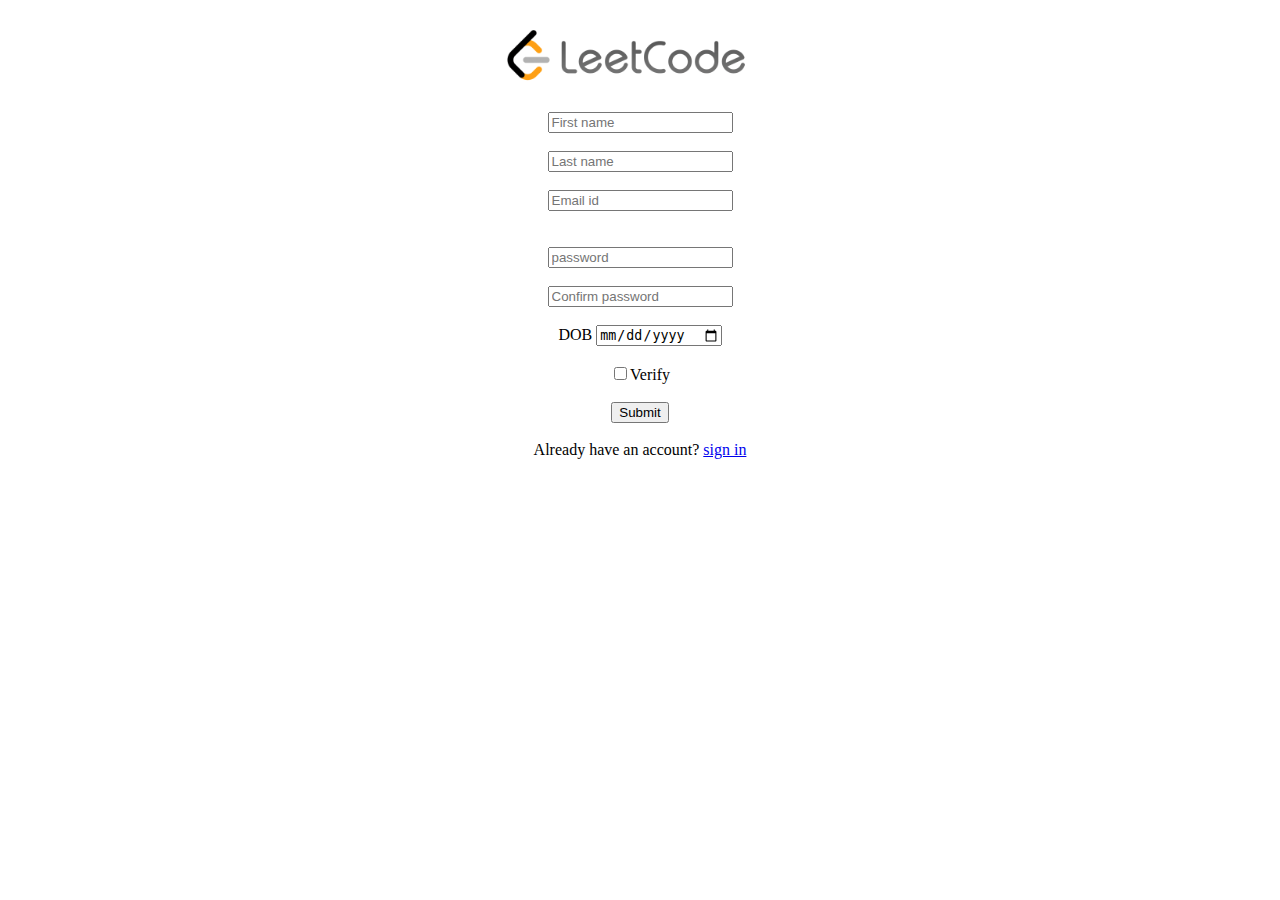
<file: index.html>
<!DOCTYPE html>
<html lang="en">
<head>
    <meta charset="UTF-8">
    <meta name="viewport" content="width=device-width, initial-scale=1.0">
    <title>LEETCODE</title>
    <link  rel = "stylesheet" href="style.css">
</head>
<body>
    
    <img src ="Leetcode.png"   height ="100" alt ="leetcode Logo" >
    
    <form action = "/action.php">
        <input type="text" placeholder="First name">
        <br>
        <br>
        <input type="text" placeholder="Last name">
        <br>
        <br>
        <input type="text" placeholder="Email id">
        <br>
        <br>
        <br>
        <input type="text" placeholder="password">
        <br>
        <br>
        <input type="text" placeholder="Confirm password">
        <br>
        <br>
        <label for="dob">DOB  </label>
        <!-- <br>
        <br> -->
        <input type="date" id="dob" name="dob">
        <br>
        <br>
        <label for="checkbox"><input type="checkbox">Verify</label>
        <br>
        <br>
         <button>
        Submit
    </button>
    <br>
    <br>
    Already have an account? <a href="signin.html">sign in</a>
    </form>
  
</body>

</html>
</file>
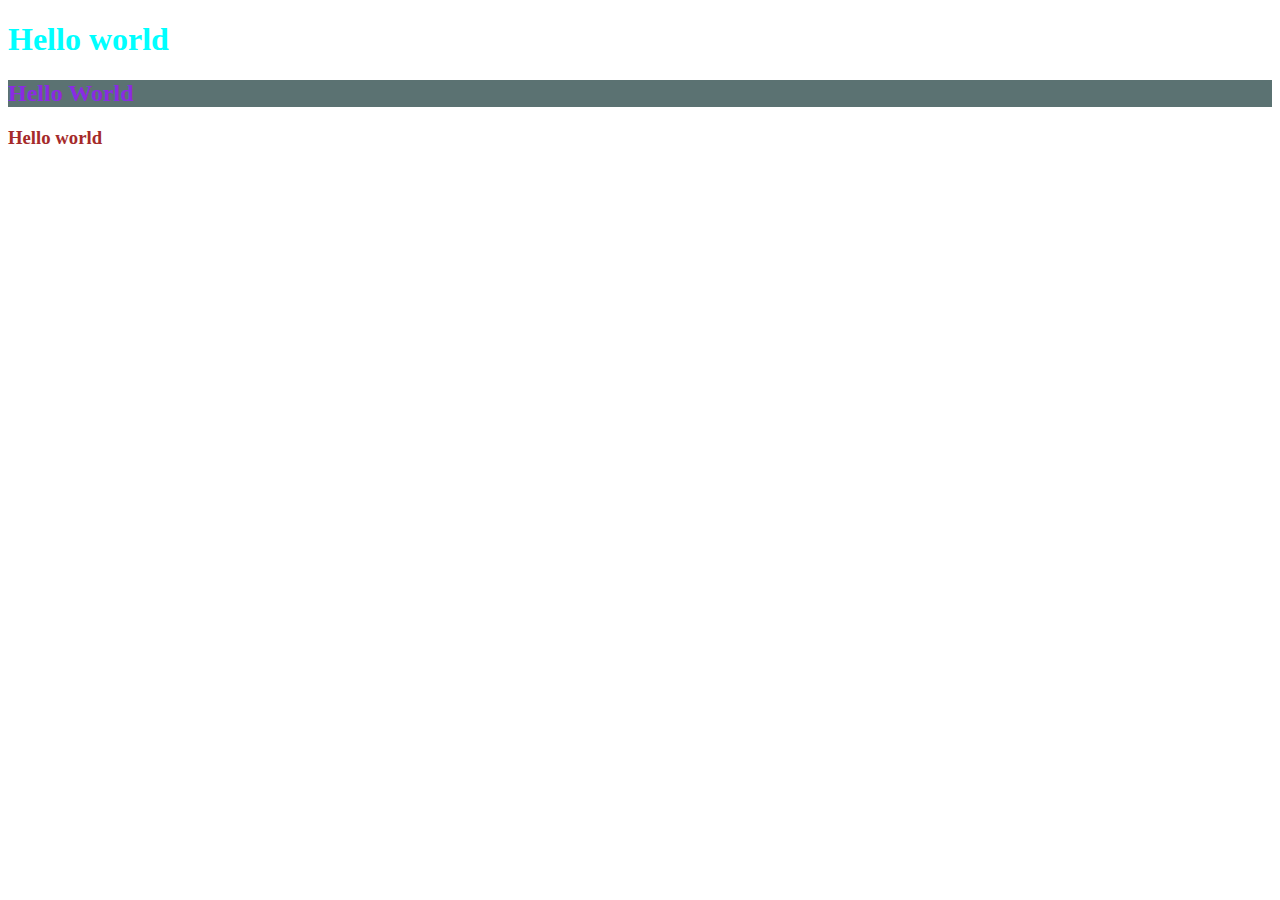
<file: CSS/index.html>
<!DOCTYPE html>
<html lang="en">
<head>
    <meta charset="UTF-8">
    <meta name="viewport" content="width=device-width, initial-scale=1.0">
    <title>Document</title>
    <link rel="stylesheet" href="style.css">
    <!-- Internal -->
    <style>
    h2{color:blueviolet;
        background-color:rgb(91, 114, 114);
    }
        </style>
</head>
<body>
    <!-- inline -->
    <h1 style="color:aqua">Hello world</h1>
    <h2>Hello World</h2>
    <h3>Hello world</h3>
</body>
</html>
</file>
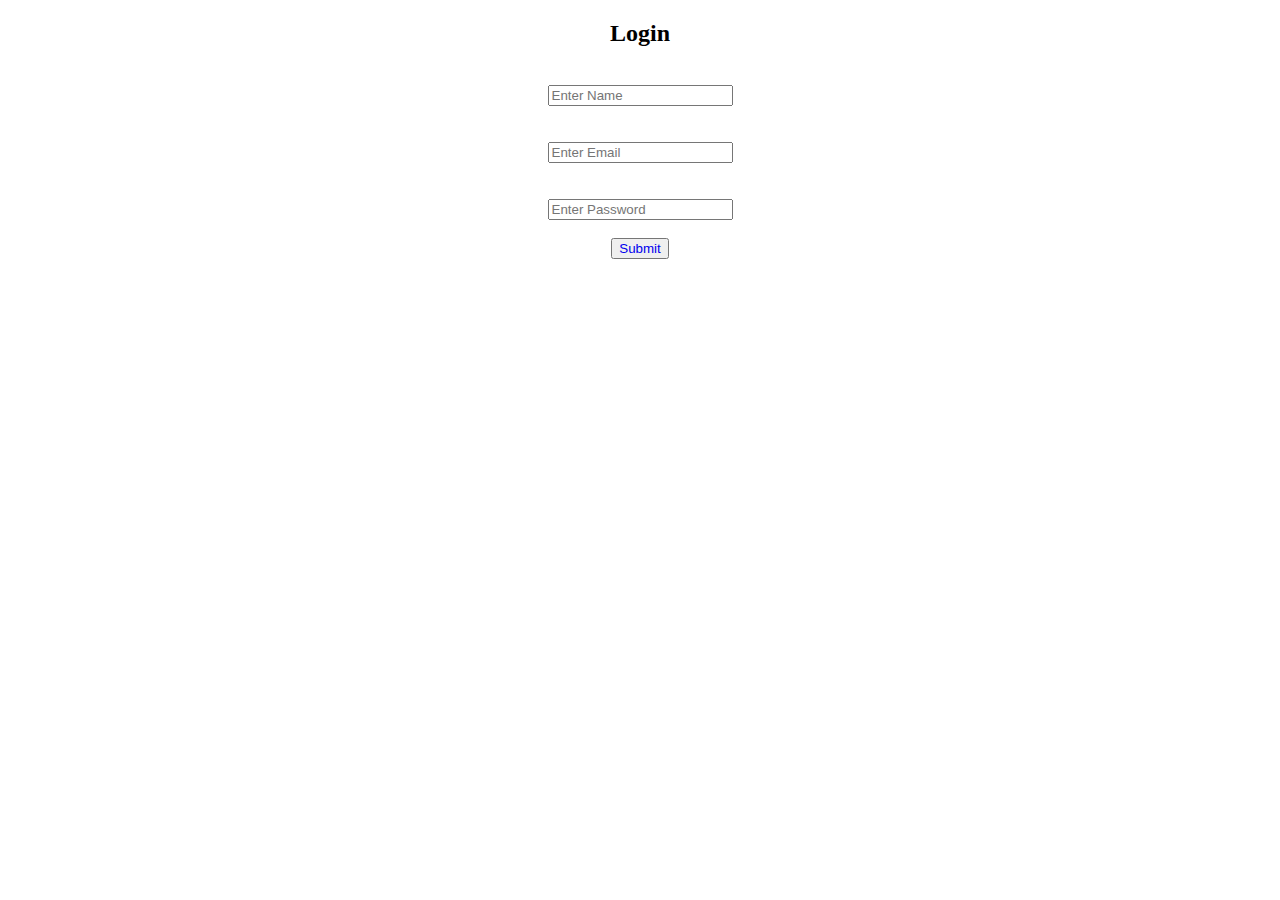
<file: HTML-CSS/index.html>
<!DOCTYPE html>
<html lang="en">
<head>
    <meta charset="UTF-8">
    <meta name="viewport" content="width=device-width, initial-scale=1.0">
    <title>Document</title>
    <link rel="stylesheet" href="style1.css">
</head>
<body>
   <div> 
    <h2> Login</h2>
    <br>
    <input type="text" placeholder="Enter Name">
    <br>
    <br>
    <br>
    <input type="text" placeholder="Enter Email">
    <br>
    <br>
    <br>
    <input type="Password" placeholder="Enter Password">
    <br>
    <br>
    <button>
    <a href="page2.html">Submit</a>
    </button>
    </div>
</body>
</html>
</file>
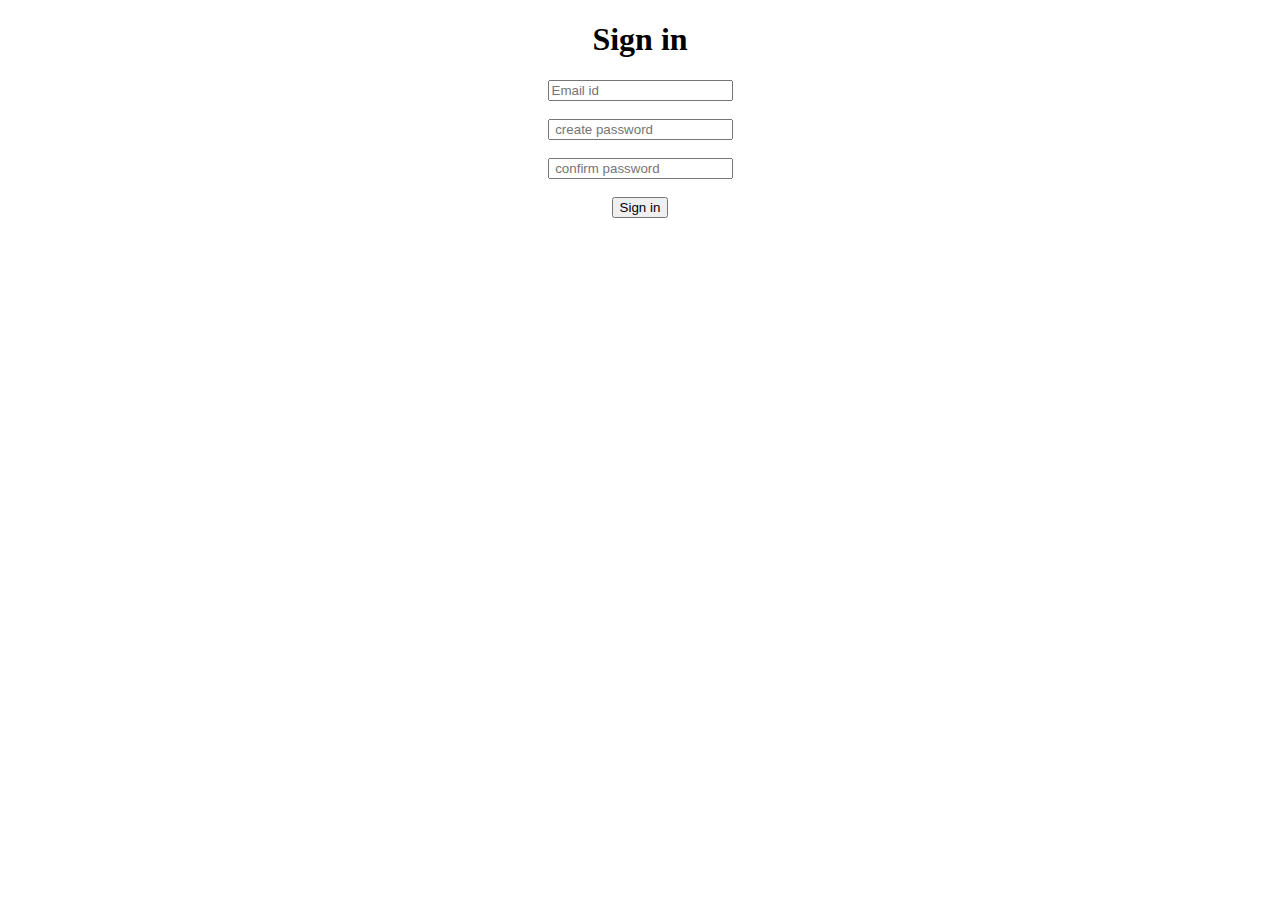
<file: signin.html>
<!DOCTYPE html>
<html lang="en">
<head>
    <meta charset="UTF-8">
    <meta name="viewport" content="width=device-width, initial-scale=1.0">
    <title>Document</title>
    <link rel="stylesheet" href="style.css">
</head>
<body>
    <form>
        <h1>
            Sign in
        </h1>
        <input type="text" placeholder="Email id">
        <br>
        <br>
        <input type="text" placeholder=" create password">
        <br>
        <br>
        <input type="text" placeholder=" confirm password">
        <br>
        <br>
        <button>
            Sign in
        </button>
    </form>
</body>
</html>
</file>
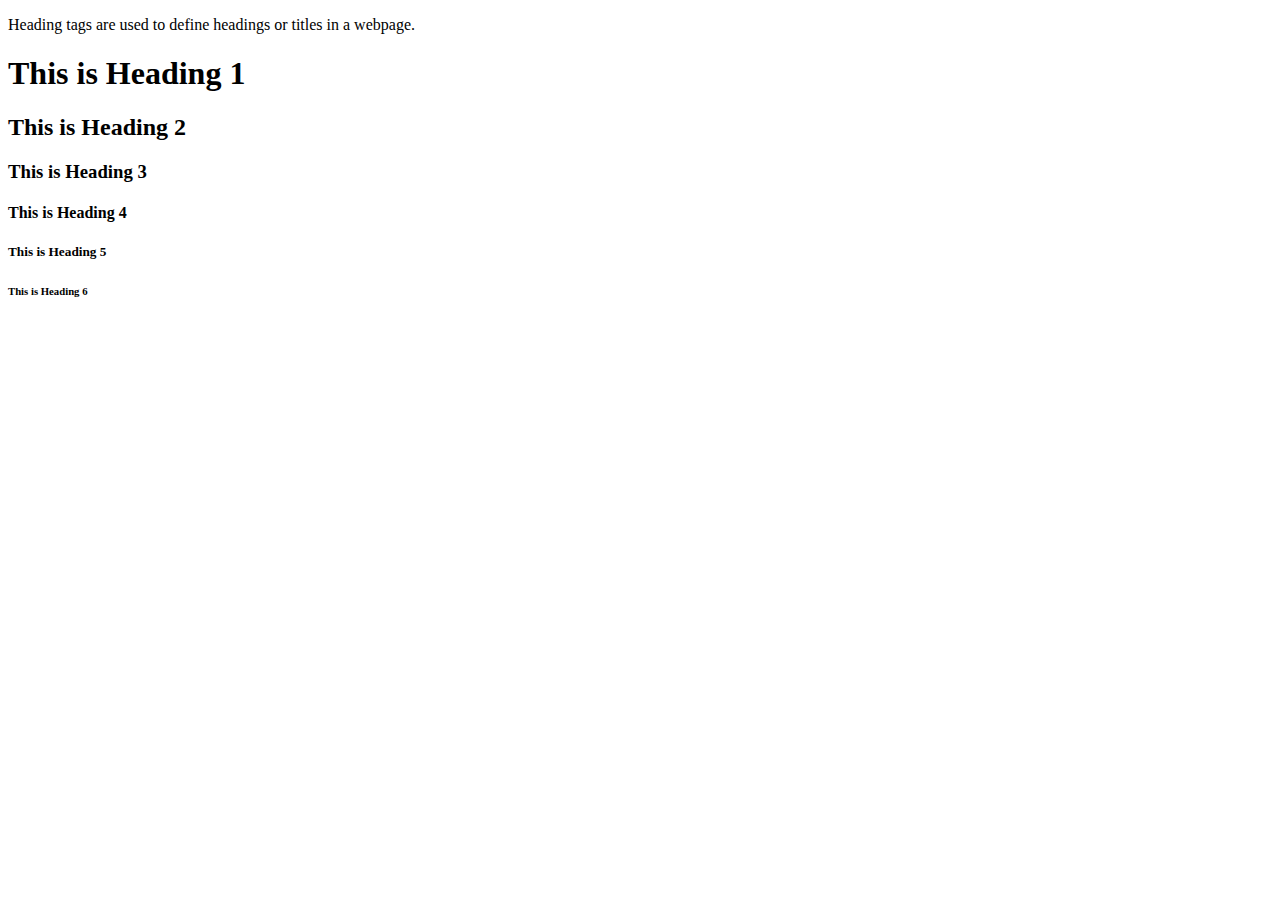
<file: HTML-CSS/home.html>
<!DOCTYPE html>
<html lang="en">
<head>
    <meta charset="UTF-8">
    <meta name="viewport" content="width=device-width, initial-scale=1.0">
    <title>Document</title>
</head>
<body>
        <p>Heading tags are used to define headings or titles in a webpage.</p>
        <h1>This is Heading 1</h1>
<h2>This is Heading 2</h2>
<h3>This is Heading 3</h3>
<h4>This is Heading 4</h4>
<h5>This is Heading 5</h5>
<h6>This is Heading 6</h6>

    
</body>
</html>
</file>
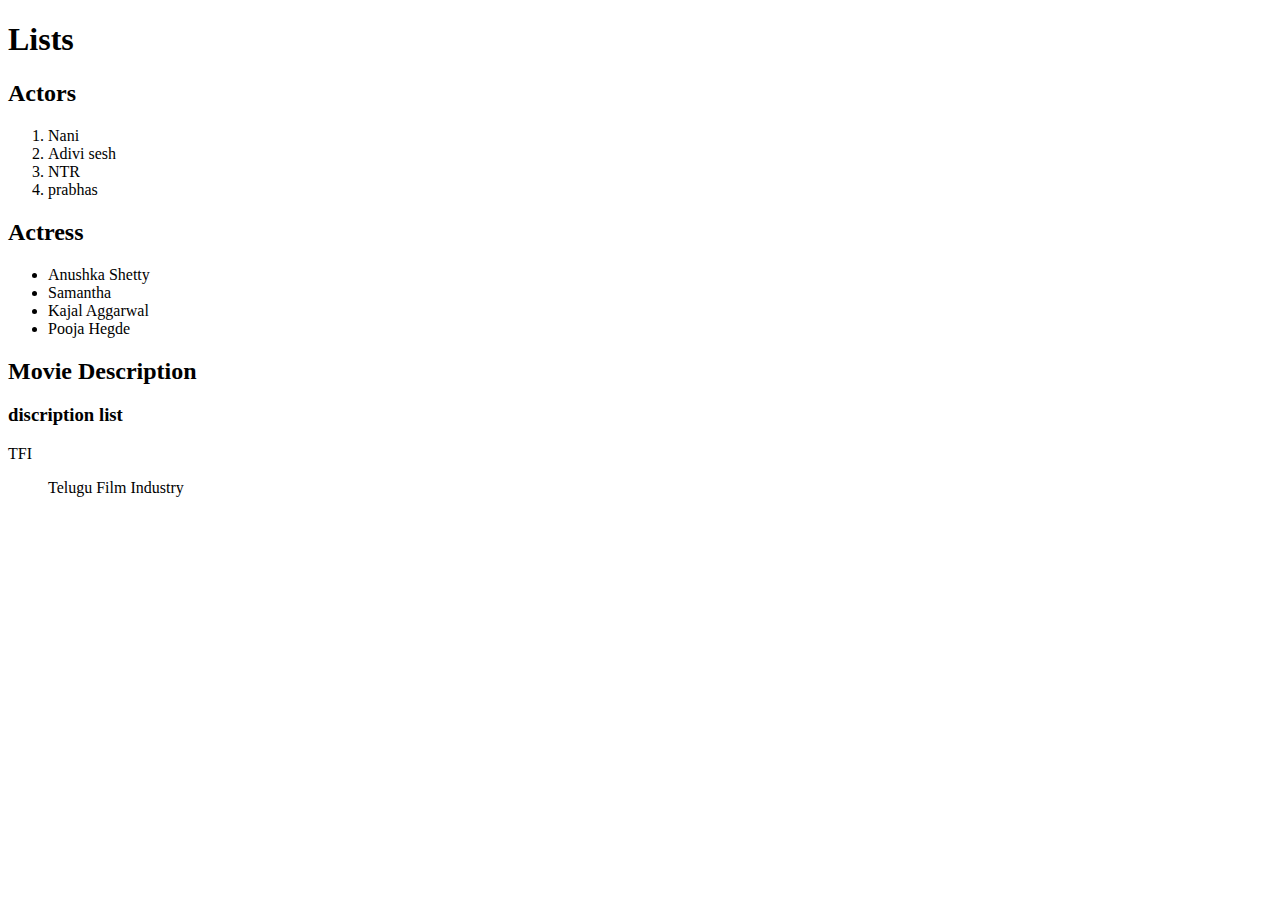
<file: HTML-CSS/list.html>
<!DOCTYPE html>
<html lang="en">
<head>
    <meta charset="UTF-8">
    <meta name="viewport" content="width=device-width, initial-scale=1.0">
    <title>Document</title>
    <link rel="stylesheet" href="style.css">
</head>
<body>
    <h1> Lists </h1>
  <h2>Actors</h2>
  <ol>
    <li>Nani</li>
    <li>Adivi sesh</li>
    <li>NTR</li>
    <li>prabhas</li>
  </ol>
  <h2>Actress </h2>
  <ul>
    <li>Anushka Shetty</li>
    <li>Samantha</li>
    <li>Kajal Aggarwal</li>
    <li>Pooja Hegde</li>
  </ul>
  <h2>Movie Description</h2>
<h3>discription list</h3>
    <dl>TFI</dl>
    <dd>Telugu Film Industry </dd>


</body>
</html>
</file>
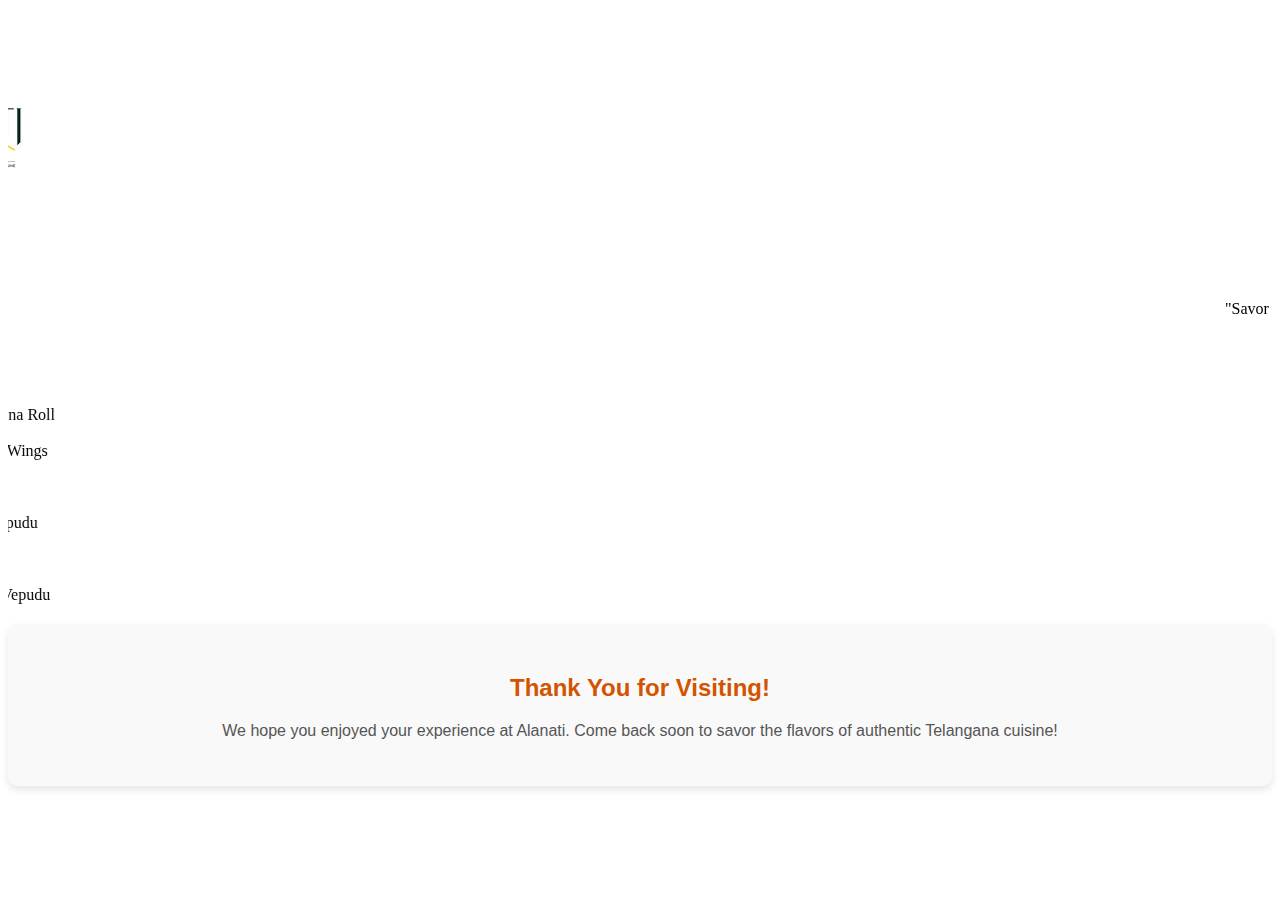
<file: HTML-CSS/Marquee.html>
<!DOCTYPE html>
<html lang="en">
<head>
    <meta charset="UTF-8">
    <meta name="viewport" content="width=device-width, initial-scale=1.0">
    <title>Document</title>
</head>
<body>
    <h1>
    <marquee behavior="scroll" direction="right" style="color: white; background-color:white;"><img src="ALANATI.png" alt=""></marquee>
    </h1>
    <div>
        <marquee behavior="scroll" direction="left"><p>"Savor the taste of tradition at Alanati! Authentic Telangana & Telugu flavors, crafted with love, served in a modern, cozy setting. Every meal is a journey—come taste the magic!"</p></marquee>
    </div>
    <div class="Menu">
        <marquee behavior="scroll" direction="right">
<h2>🥘 Starters</h2>
<ul>
  <li>Jeedipappu Mokkajonna Roll</li>
  <br>
  <li>Pachimirchi Miriyala Wings</li>
  <br>
  <li>Pachi Mirch Kodi</li>
  <br>
  <li>Miriyala Mamsam Vepudu</li>
  <br>
  <li>Miriyala Kodi Kebab</li>
  <br>
  <li>Korameenu Chepala Vepudu</li>
</ul>
</marquee>
    </div>
    <div class="Thankyou"
        style="text-align: center; padding: 30px; background-color: #f9f9f9; border-radius: 10px; box-shadow: 0 4px 8px rgba(0,0,0,0.1);">
  <h2 style="color: #d35400; font-family: 'Arial', sans-serif;">Thank You for Visiting!</h2>
  <p style="color: #555; font-size: 16px; font-family: 'Verdana', sans-serif;">
    We hope you enjoyed your experience at Alanati. Come back soon to savor the flavors of authentic Telangana cuisine!
  </p>
</div>

    </div>
</body>
</html>
</file>
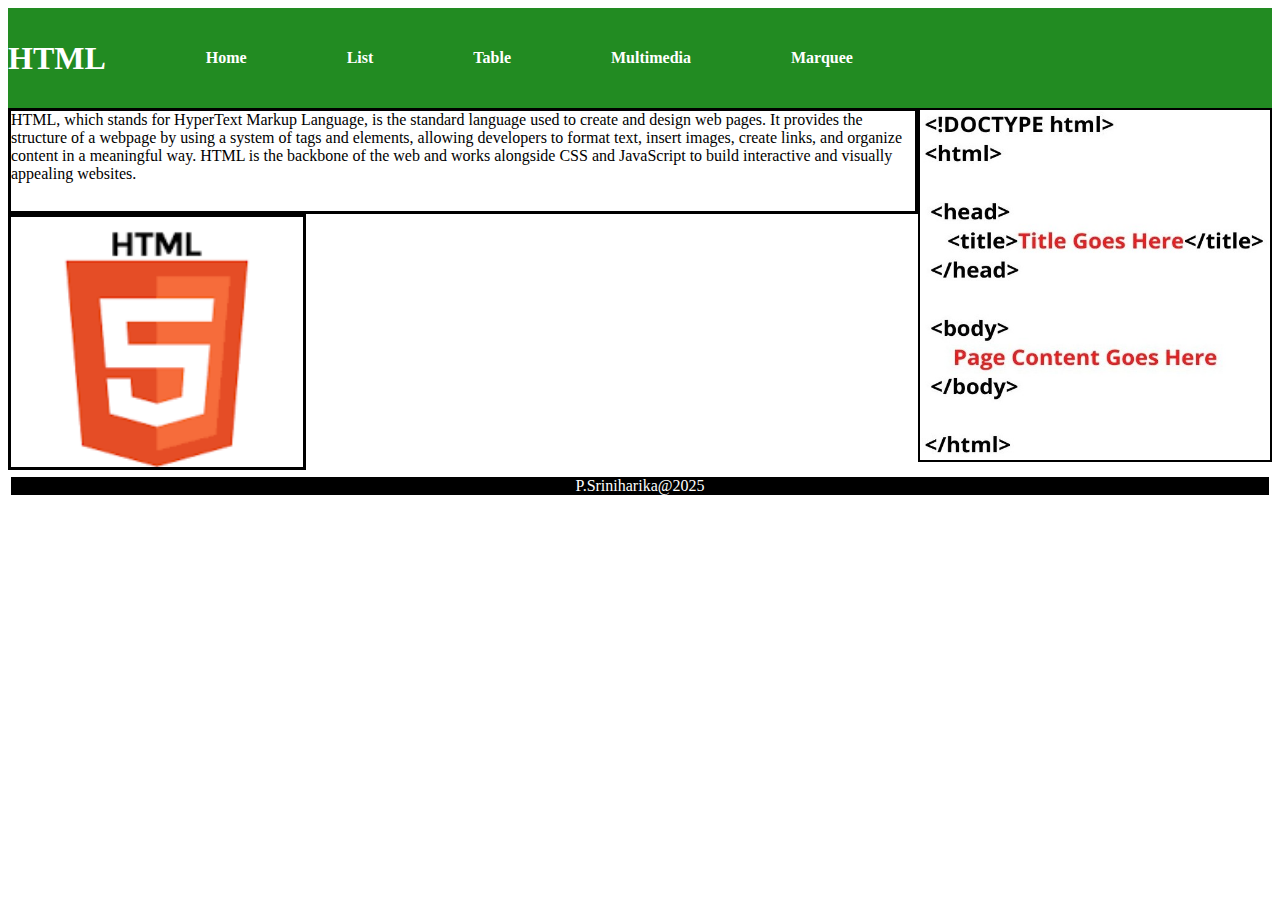
<file: HTML-CSS/page2.html>
<!DOCTYPE html>
<html lang="en">
<head>
    <meta charset="UTF-8">
    <meta name="viewport" content="width=device-width, initial-scale=1.0">
    <title>Document</title>
    <link rel="stylesheet" href="style.css">
</head>
<body>
    <header>
     <h1 style=color:white;>HTML</h1>
        <div>
            <a href="home.html">Home</a>
            <a href="list.html">List</a>
            <a href="table.html">Table</a>
            <a href="multimedia.html">Multimedia</a>
            <a href="Marquee.html">Marquee</a>
        </div>
    </header>
    <main style="display:flex;">
    <section>
       <p> HTML, which stands for HyperText Markup Language, is the standard language used to create and design web pages. It provides the structure of a webpage by using a system of tags and elements, allowing developers to format text, insert images, create links, and organize content in a meaningful way. HTML is the backbone of the web and works alongside CSS and JavaScript to build interactive and visually appealing websites.</p>
<img src="HTML.download.png"> 
</section>
    <aside>
        <img src="Htmlstruct.jpg" alt="HTML Document Structure">
    </aside>
</main>
    <footer style="text-align:center;">
        P.Sriniharika@2025
    </footer>
</body>
</html>
</file>
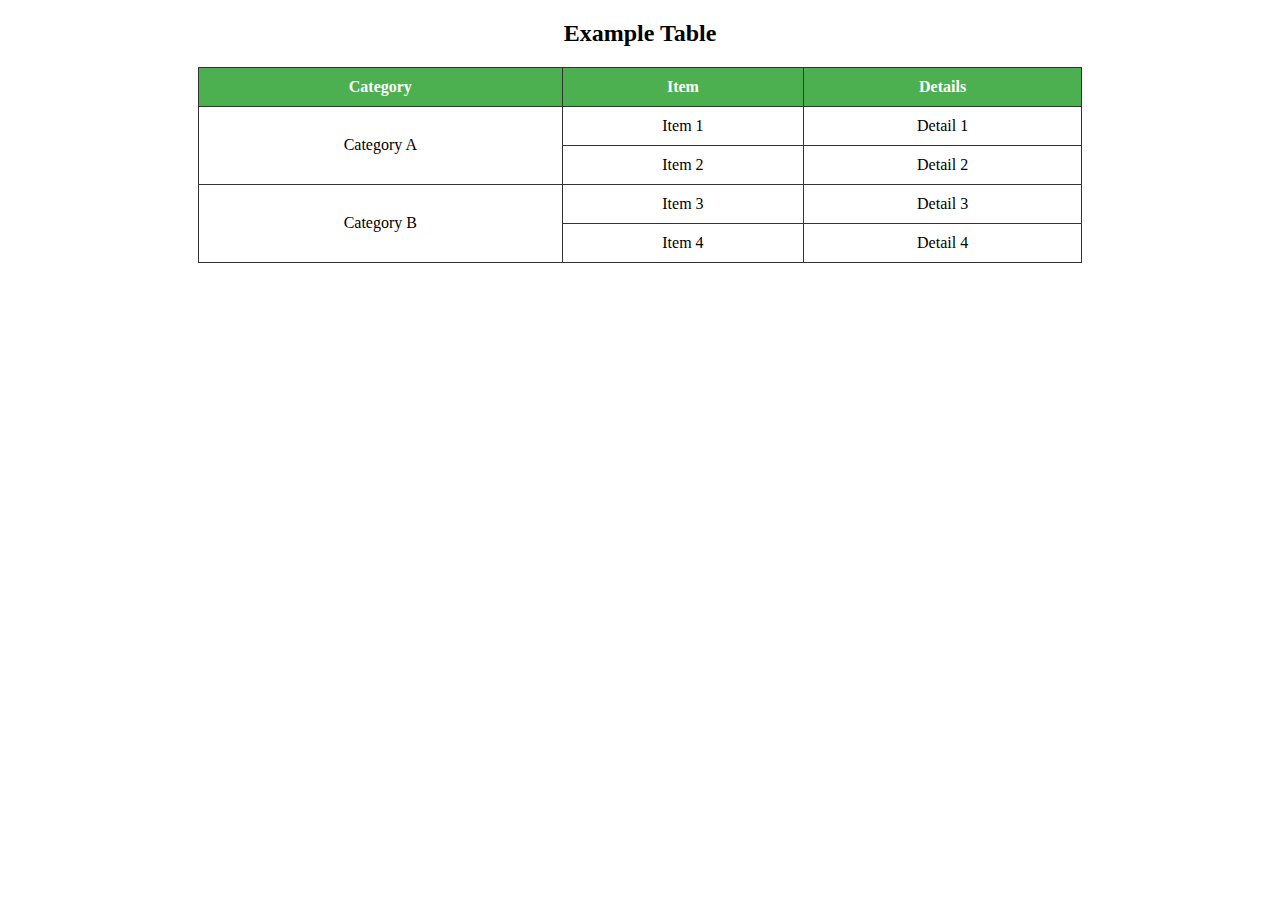
<file: HTML-CSS/table.html>
<!DOCTYPE html>
<html lang="en">
<head>
  <meta charset="UTF-8">
  <meta name="viewport" content="width=device-width, initial-scale=1.0">
  <title>HTML Table Example</title>
  <style>
    table {
      width: 70%;
      border-collapse: collapse;
      margin: 20px auto;
    }
    th, td {
      border: 1px solid #333;
      padding: 10px;
      text-align: center;
    }
    th {
      background-color: #4CAF50;
      color: white;
    }
  </style>
</head>
<body>

  <h2 style="text-align: center;">Example Table</h2>

  <table>
    <tr>
      <th>Category</th>
      <th>Item</th>
      <th>Details</th>
    </tr>
    <tr>
      <td rowspan="2">Category A</td>
      <td>Item 1</td>
      <td>Detail 1</td>
    </tr>
    <tr>
 
      <td>Item 2</td>
      <td>Detail 2</td>
    </tr>
   
    <tr>
      <td rowspan="2">Category B</td>
      <td>Item 3</td>
      <td>Detail 3</td>
    </tr>
    <tr>
      <td>Item 4</td>
      <td>Detail 4</td>
    </tr>
  </table>

</body>
</html>
</file>
<file: style.css>
body{
    text-align:center;
}
</file>
<file: CSS/style.css>
/* External */
h3{
    color:brown;
}
</file>
<file: HTML-CSS/style1.css>
div{
    text-align:center;
    
}
div a{
    text-decoration: none;
}
</file>
<file: HTML-CSS/style.css>
div{
    text-align:center;
}
button a {
  text-decoration: none; 
}
header {
  height:100px;
  background-color: forestgreen;
  display:flex;  
  align-items: center;
  
}
header h1 {
  color: white;
  margin: 0;
  margin-right: 100px;      
}
div {
  display: flex;
align-items: flex-start;
}
div a {
 text-align:left;
  text-decoration: none;  
  color: white;            
  margin-right: 100px;       
  font-weight: bold;
}
div a:hover {
  text-decoration:none;
}
p{
  /* margin-top:0px; */
  border-style:solid;
  height:100px;
  /* margin-bottom:0px; */
  margin:0px;
}
img{
  border-style:solid;
  margin-bottom:0px;
  height:250px;
}
footer{
  border-style:solid;
  background-color:black;
  color:white; 
  /* margin-bottom:100px; */
}
aside img {
  text-align: left;
  width: 350px;       
  height:350px;
  border: 2px solid black;
  display: inline-block; 
  /* margin-left:215px; */
}
</file>
